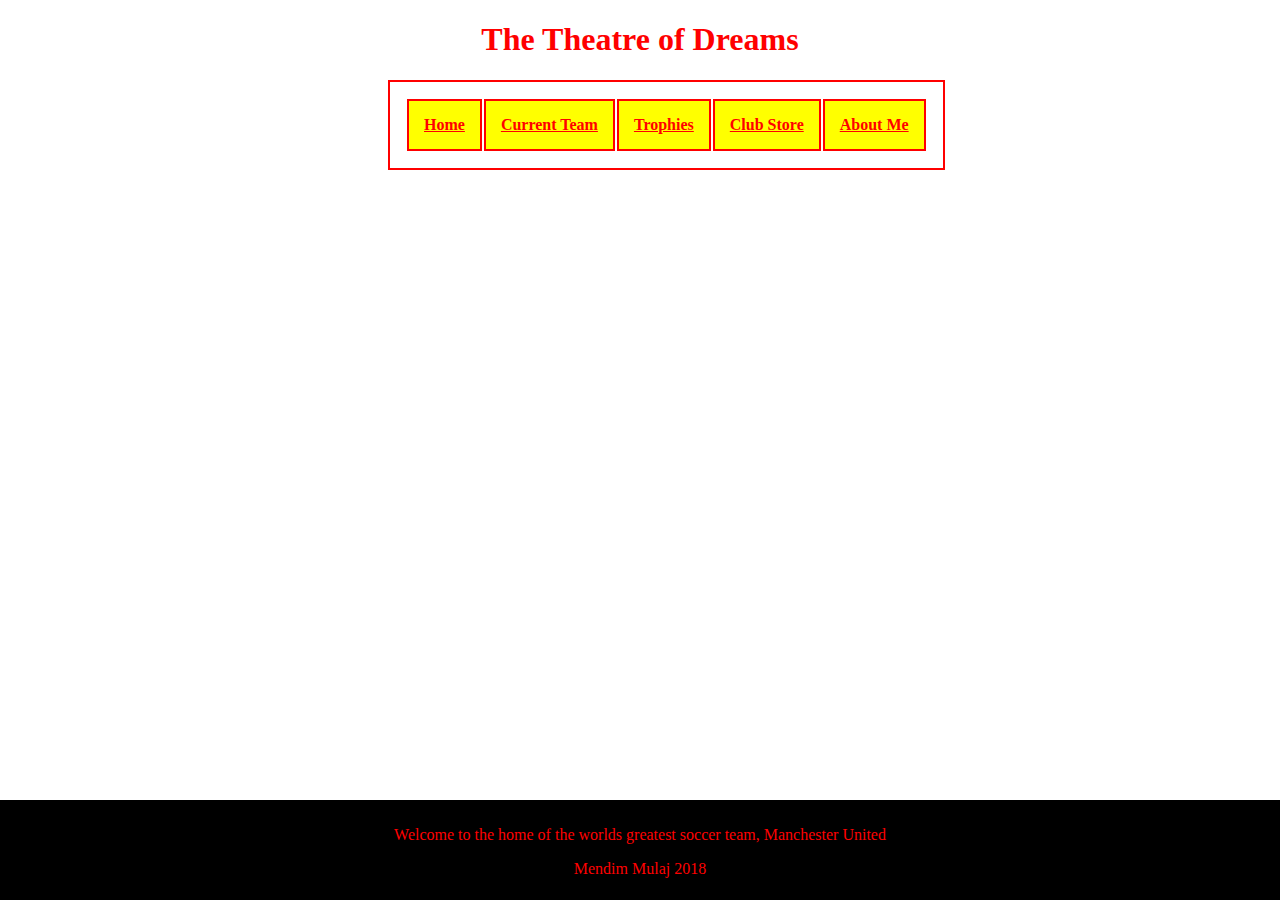
<file: index.html>
<!DOCTYPE html>
<html lang="en">
<head>
<meta http-equiv="Content-Type" content="text/html;charset=utf-8">
<link rel="stylesheet" type="text/css"href="thestyle.css"></head>
<title>Home</title>
<body>

<div>
  <h1>The Theatre of Dreams</h1>
</div>

<table>
  <tr>
    <th><a href=index.html target=_blank>Home</a></th>
    <th><a href=second.html target=_blank>Current Team</a></th>
    <th><a href=third.html target=_blank>Trophies</a></th>
    <th><a href=fourth.html target=_blank>Club Store</a></th>
    <th><a href=fifth.html target=_blank>About Me</a></th>
  </tr>
</table>

<footer>
 <p>Welcome to the home of the worlds greatest soccer team, Manchester United</p>
 <p>Mendim Mulaj 2018</p>
</footer>


</div>
</body>
</html>
</file>
<file: thestyle.css>
body {
background-image: url("https://cdn.images.dailystar.co.uk/dynamic/58/photos/463000/620x/Old-Trafford-681550.jpg");
     background-repeat: no-repeat;
     background-size:100%;
}
h1 {
text-align:center;
color:red;
}
table, th, td {
border:2px solid red;
padding:15px;
margin-left: 380px;
}
th {
background-color:yellow;
color:black;
}
div {
text-align:center;
}
div 2 {
margin-left: 200px;
}
footer {
    padding: 10px;
    color: red;
    background-color: black;
    text-align: center;
    position:fixed;
    bottom:0; 
    left:0;
    right:0;
    height:80px;
}

/* unvisited link */
a:link {
  color: red;
}
/* visited link */
a:visited {
  color: black;
}

a:hover, a:active {
  background-color: red;
}

p2 {
background-color:white;
}

p3 {
background-color:yellow;
color:black;
}
</file>
